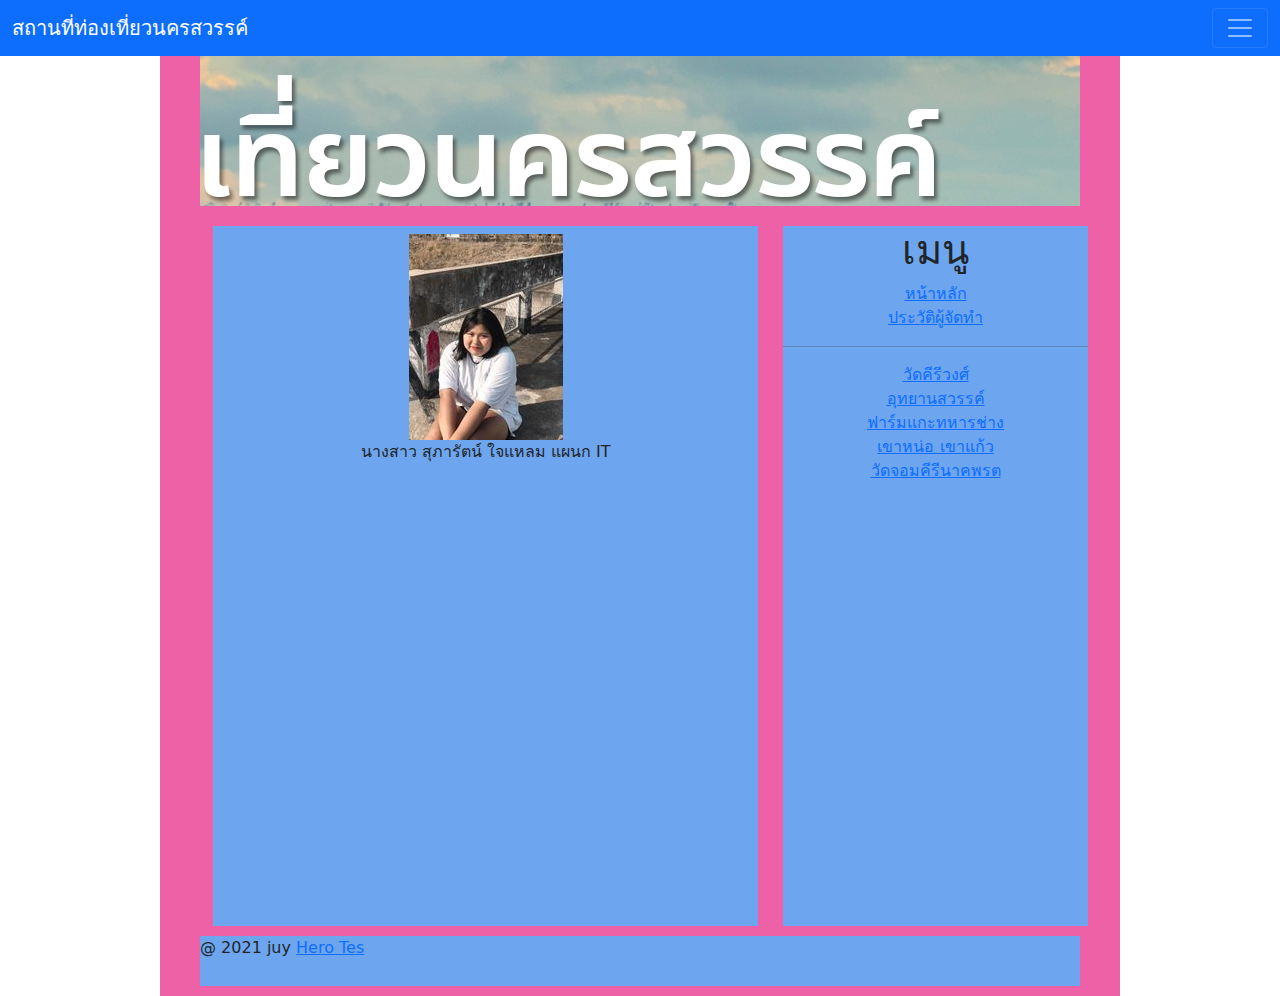
<file: index.html>
<!DOCTYPE html>
<html lang="en">
  <head>
    <meta charset="UTF-8" />
    <meta name="viewport" content="width=device-width, initial-scale=1.0" />
    <title>สถานที่ท่องเที่ยวนครสวรรค์</title>
    <link rel="stylesheet" href="./css/bootstrap.css" />
    <link rel="stylesheet" href="./css/style.css" />
  </head>
  <body>
    <nav class="navbar navbar-dark bg-primary">
      <div class="container-fluid">
        <a class="navbar-brand" href="#">สถานที่ท่องเที่ยวนครสวรรค์</a>
        <button
          class="navbar-toggler"
          type="button"
          data-bs-toggle="collapse"
          data-bs-target="#navbarSupportedContent"
          aria-controls="navbarSupportedContent"
          aria-expanded="false"
          aria-label="Toggle navigation"
        >
          <span class="navbar-toggler-icon"></span>
        </button>
        <div class="collapse navbar-collapse" id="navbarSupportedContent">
          <ul class="navbar-nav me-auto mb-2 mb-lg-0">
            <li class="nav-item dropdown">
              <a
                class="nav-link dropdown-toggle"
                href="#"
                id="navbarDropdown"
                role="button"
                data-bs-toggle="dropdown"
                aria-expanded="false"
              >
                สถานที่น่าท่องเที่ยว
              </a>
              <ul class="dropdown-menu" aria-labelledby="navbarDropdown">
                <li>
                  <a class="dropdown-item" href="c01.html">วัดคีรีวงศ์</a>
                </li>
                <li>
                  <a class="dropdown-item" href="c02.html">อุทยานสวรรค์</a>
                </li>
                <li>
                  <a class="dropdown-item" href="c03.html">ฟาร์มแกะทหารช่าง</a>
                </li>
                <li>
                  <a class="dropdown-item" href="c04.html">เขาหน่อ เขาแก้ว</a>
                </li>
                <li>
                  <a class="dropdown-item" href="c05.html">วัดจอมคีรีนาคพรต</a>
                </li>
                <li></li>
              </ul>
            </li>
          </ul>
        </div>
      </div>
    </nav>
    <div class="container">
      <header>
        <img src="./images/s_140348_2932 (1).jpg" alt="" />
      </header>
      <section>
        <h1></h1>

        <img src="./images/efqeqw3q3g4qwewe.jpg" alt="" />
        <p>นางสาว สุภารัตน์ ใจแหลม แผนก IT</p>
      </section>
      <aside>
        <h1>เมนู</h1>
        <a href="index copy.html" target="_blank" rel="noopener noreferrer"
          >หน้าหลัก</a
        >
        <br />
        <a href="index.html" target="_blank" rel="noopener noreferrer"
          >ประวัติผู้จัดทำ</a
        >
        <hr />
        <a href="c01.html" target="_blank" rel="noopener noreferrer"
          >วัดคีรีวงศ์</a
        >
        <br />
        <a href="c02.html" target="_blank" rel="noopener noreferrer"
          >อุทยานสวรรค์</a
        >
        <br />
        <a href="c03.html" target="_blank" rel="noopener noreferrer"
          >ฟาร์มแกะทหารช่าง</a
        >
        <br />
        <a href="c04.html" target="_blank" rel="noopener noreferrer"
          >เขาหน่อ เขาแก้ว</a
        >
        <br />
        <a href="c05.html" target="_blank" rel="noopener noreferrer"
          >วัดจอมคีรีนาคพรต</a
        >
        <br />
      </aside>
      <div class="clearfix"></div>
      <footer>
        <p>
          @ 2021 juy
          <a
            href="https://nathees.com"
            target="_blank"
            rel="noopener noreferrer"
            >Hero Tes</a
          >
        </p>
      </footer>
    </div>
    <script src="./js/bootstrap.js"></script>
  </body>
</html>
</file>
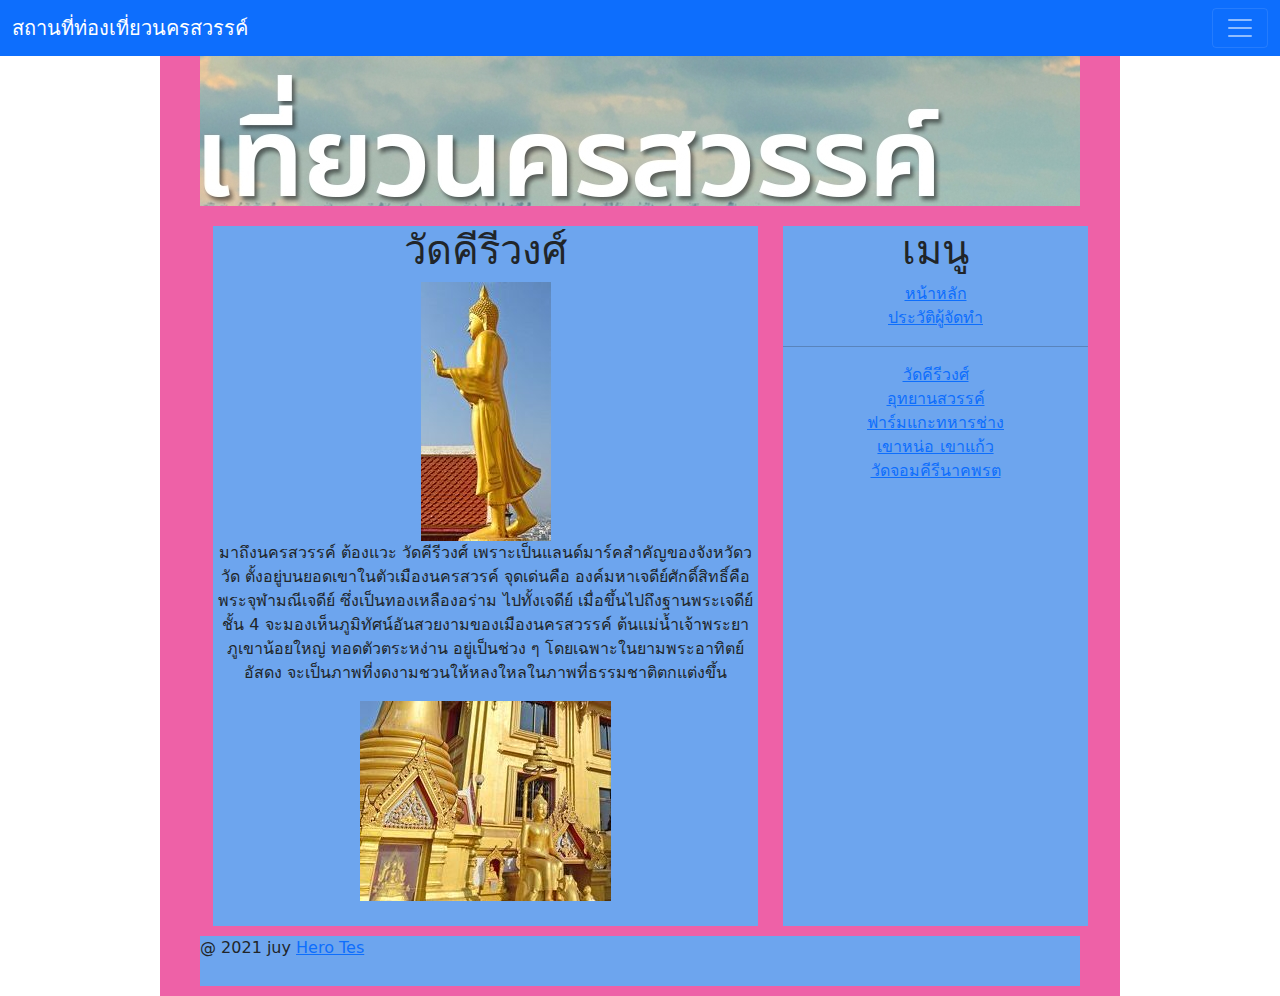
<file: c01.html>
<!DOCTYPE html>
<html lang="en">
  <head>
    <meta charset="UTF-8" />
    <meta name="viewport" content="width=device-width, initial-scale=1.0" />
    <title>สถานที่ท่องเที่ยวนครสวรรค์</title>
    <link rel="stylesheet" href="./css/bootstrap.css" />
    <link rel="stylesheet" href="./css/style.css" />
  </head>
  <body>
    <nav class="navbar navbar-dark bg-primary">
      <div class="container-fluid">
        <a class="navbar-brand" href="#">สถานที่ท่องเที่ยวนครสวรรค์</a>
        <button
          class="navbar-toggler"
          type="button"
          data-bs-toggle="collapse"
          data-bs-target="#navbarSupportedContent"
          aria-controls="navbarSupportedContent"
          aria-expanded="false"
          aria-label="Toggle navigation"
        >
          <span class="navbar-toggler-icon"></span>
        </button>
        <div class="collapse navbar-collapse" id="navbarSupportedContent">
          <ul class="navbar-nav me-auto mb-2 mb-lg-0">
            <li class="nav-item dropdown">
              <a
                class="nav-link dropdown-toggle"
                href="#"
                id="navbarDropdown"
                role="button"
                data-bs-toggle="dropdown"
                aria-expanded="false"
              >
                สถานที่น่าท่องเที่ยว
              </a>
              <ul class="dropdown-menu" aria-labelledby="navbarDropdown">
                <li>
                  <a class="dropdown-item" href="c01.html">วัดคีรีวงศ์</a>
                </li>
                <li>
                  <a class="dropdown-item" href="c02.html">อุทยานสวรรค์</a>
                </li>
                <li>
                  <a class="dropdown-item" href="c03.html">ฟาร์มแกะทหารช่าง</a>
                </li>
                <li>
                  <a class="dropdown-item" href="c04.html">เขาหน่อ เขาแก้ว</a>
                </li>
                <li>
                  <a class="dropdown-item" href="c05.html">วัดจอมคีรีนาคพรต</a>
                </li>
                <li></li>
              </ul>
            </li>
          </ul>
        </div>
      </div>
    </nav>
    <div class="container">
      <header>
        <img src="./images/s_140348_2932 (1).jpg" alt="" />
      </header>
      <section>
        <h1>วัดคีรีวงศ์</h1>

        <img src="./images/DEW_4680-800x533 (3).jpg" alt="" />
        <p>
          มาถึงนครสวรรค์ ต้องแวะ วัดคีรีวงศ์ เพราะเป็นแลนด์มาร์คสำคัญของจังหวัดว
          วัด ตั้งอยู่บนยอดเขาในตัวเมืองนครสวรค์ จุดเด่นคือ
          องค์มหาเจดีย์ศักดิ์สิทธิ์คือพระจุฬามณีเจดีย์ ซึ่งเป็นทองเหลืองอร่าม
          ไปทั้งเจดีย์ เมื่อขึ้นไปถึงฐานพระเจดีย์ชั้น 4
          จะมองเห็นภูมิทัศน์อันสวยงามของเมืองนครสวรรค์ ต้นแม่น้ำเจ้าพระยา
          ภูเขาน้อยใหญ่ ทอดตัวตระหง่าน อยู่เป็นช่วง ๆ
          โดยเฉพาะในยามพระอาทิตย์อัสดง
          จะเป็นภาพที่งดงามชวนให้หลงใหลในภาพที่ธรรมชาติตกแต่งขึ้น
        </p>
        <img src="./images/DEW_4684-800x533 (2).jpg" alt="" />
      </section>
      <aside>
        <h1>เมนู</h1>
        <a href="index copy.html" target="_blank" rel="noopener noreferrer"
          >หน้าหลัก</a
        >
        <br />
        <a href="index.html" target="_blank" rel="noopener noreferrer"
          >ประวัติผู้จัดทำ</a
        >
        <hr />
        <a href="c01.html" target="_blank" rel="noopener noreferrer"
          >วัดคีรีวงศ์</a
        >
        <br />
        <a href="c02.html" target="_blank" rel="noopener noreferrer"
          >อุทยานสวรรค์</a
        >
        <br />
        <a href="c03.html" target="_blank" rel="noopener noreferrer"
          >ฟาร์มแกะทหารช่าง</a
        >
        <br />
        <a href="c04.html" target="_blank" rel="noopener noreferrer"
          >เขาหน่อ เขาแก้ว</a
        >
        <br />
        <a href="c05.html" target="_blank" rel="noopener noreferrer"
          >วัดจอมคีรีนาคพรต</a
        >
        <br />
      </aside>
      <div class="clearfix"></div>
      <footer>
        <p>
          @ 2021 juy
          <a
            href="https://nathees.com"
            target="_blank"
            rel="noopener noreferrer"
            >Hero Tes</a
          >
        </p>
      </footer>
    </div>
    <script src="./js/bootstrap.js"></script>
  </body>
</html>
</file>
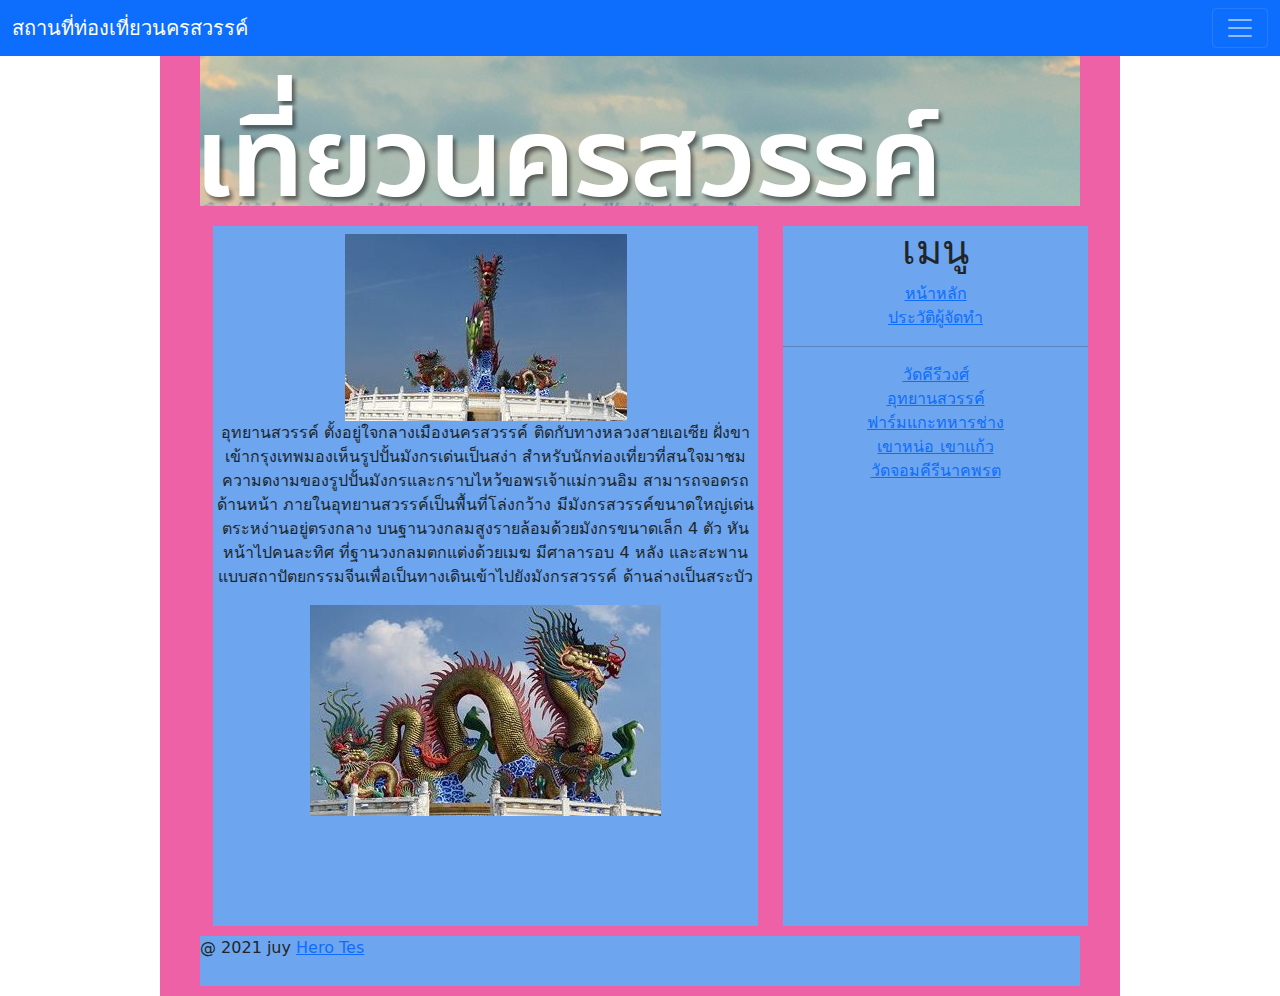
<file: c02.html>
<!DOCTYPE html>
<html lang="en">
  <head>
    <meta charset="UTF-8" />
    <meta name="viewport" content="width=device-width, initial-scale=1.0" />
    <title>สถานที่ท่องเที่ยวนครสวรรค์</title>
    <link rel="stylesheet" href="./css/bootstrap.css" />
    <link rel="stylesheet" href="./css/style.css" />
  </head>
  <body>
    <nav class="navbar navbar-dark bg-primary">
      <div class="container-fluid">
        <a class="navbar-brand" href="#">สถานที่ท่องเที่ยวนครสวรรค์</a>
        <button
          class="navbar-toggler"
          type="button"
          data-bs-toggle="collapse"
          data-bs-target="#navbarSupportedContent"
          aria-controls="navbarSupportedContent"
          aria-expanded="false"
          aria-label="Toggle navigation"
        >
          <span class="navbar-toggler-icon"></span>
        </button>
        <div class="collapse navbar-collapse" id="navbarSupportedContent">
          <ul class="navbar-nav me-auto mb-2 mb-lg-0">
            <li class="nav-item dropdown">
              <a
                class="nav-link dropdown-toggle"
                href="#"
                id="navbarDropdown"
                role="button"
                data-bs-toggle="dropdown"
                aria-expanded="false"
              >
                สถานที่น่าท่องเที่ยว
              </a>
              <ul class="dropdown-menu" aria-labelledby="navbarDropdown">
                <li>
                  <a class="dropdown-item" href="c01.html">วัดคีรีวงศ์</a>
                </li>
                <li>
                  <a class="dropdown-item" href="c02.html">อุทยานสวรรค์</a>
                </li>
                <li>
                  <a class="dropdown-item" href="c03.html">ฟาร์มแกะทหารช่าง</a>
                </li>
                <li>
                  <a class="dropdown-item" href="c04.html">เขาหน่อ เขาแก้ว</a>
                </li>
                <li>
                  <a class="dropdown-item" href="c05.html">วัดจอมคีรีนาคพรต</a>
                </li>
                <li></li>
              </ul>
            </li>
          </ul>
        </div>
      </div>
    </nav>
    <div class="container">
      <header>
        <img src="./images/s_140348_2932 (1).jpg" alt="" />
      </header>
      <section>
        <h1></h1>

        <img src="./images/DEW_4596-800x533 (1).jpg" alt="" />
        <p>
          อุทยานสวรรค์ ตั้งอยู่ใจกลางเมืองนครสวรรค์ ติดกับทางหลวงสายเอเซีย
          ฝั่งขาเข้ากรุงเทพมองเห็นรูปปั้นมังกรเด่นเป็นสง่า
          สำหรับนักท่องเที่ยวที่สนใจมาชมความดงามของรูปปั้นมังกรและกราบไหว้ขอพรเจ้าแม่กวนอิม
          สามารถจอดรถด้านหน้า ภายในอุทยานสวรรค์เป็นพื้นที่โล่งกว้าง
          มีมังกรสวรรค์ขนาดใหญ่เด่นตระหง่านอยู่ตรงกลาง
          บนฐานวงกลมสูงรายล้อมด้วยมังกรขนาดเล็ก 4 ตัว หันหน้าไปคนละทิศ
          ที่ฐานวงกลมตกแต่งด้วยเมฆ มีศาลารอบ 4 หลัง
          และสะพานแบบสถาปัตยกรรมจีนเพื่อเป็นทางเดินเข้าไปยังมังกรสวรรค์
          ด้านล่างเป็นสระบัว
        </p>
        <img src="./images/DEW_4609-800x533 (1).jpg" alt="" />
      </section>
      <aside>
        <h1>เมนู</h1>
        <a href="index copy.html" target="_blank" rel="noopener noreferrer"
          >หน้าหลัก</a
        >
        <br />
        <a href="index.html" target="_blank" rel="noopener noreferrer"
          >ประวัติผู้จัดทำ</a
        >
        <hr />
        <a href="c01.html" target="_blank" rel="noopener noreferrer"
          >วัดคีรีวงศ์</a
        >
        <br />
        <a href="c02.html" target="_blank" rel="noopener noreferrer"
          >อุทยานสวรรค์</a
        >
        <br />
        <a href="c03.html" target="_blank" rel="noopener noreferrer"
          >ฟาร์มแกะทหารช่าง</a
        >
        <br />
        <a href="c04.html" target="_blank" rel="noopener noreferrer"
          >เขาหน่อ เขาแก้ว</a
        >
        <br />
        <a href="c05.html" target="_blank" rel="noopener noreferrer"
          >วัดจอมคีรีนาคพรต</a
        >
        <br />
      </aside>
      <div class="clearfix"></div>
      <footer>
        <p>
          @ 2021 juy
          <a
            href="https://nathees.com"
            target="_blank"
            rel="noopener noreferrer"
            >Hero Tes</a
          >
        </p>
      </footer>
    </div>
    <script src="./js/bootstrap.js"></script>
  </body>
</html>
</file>
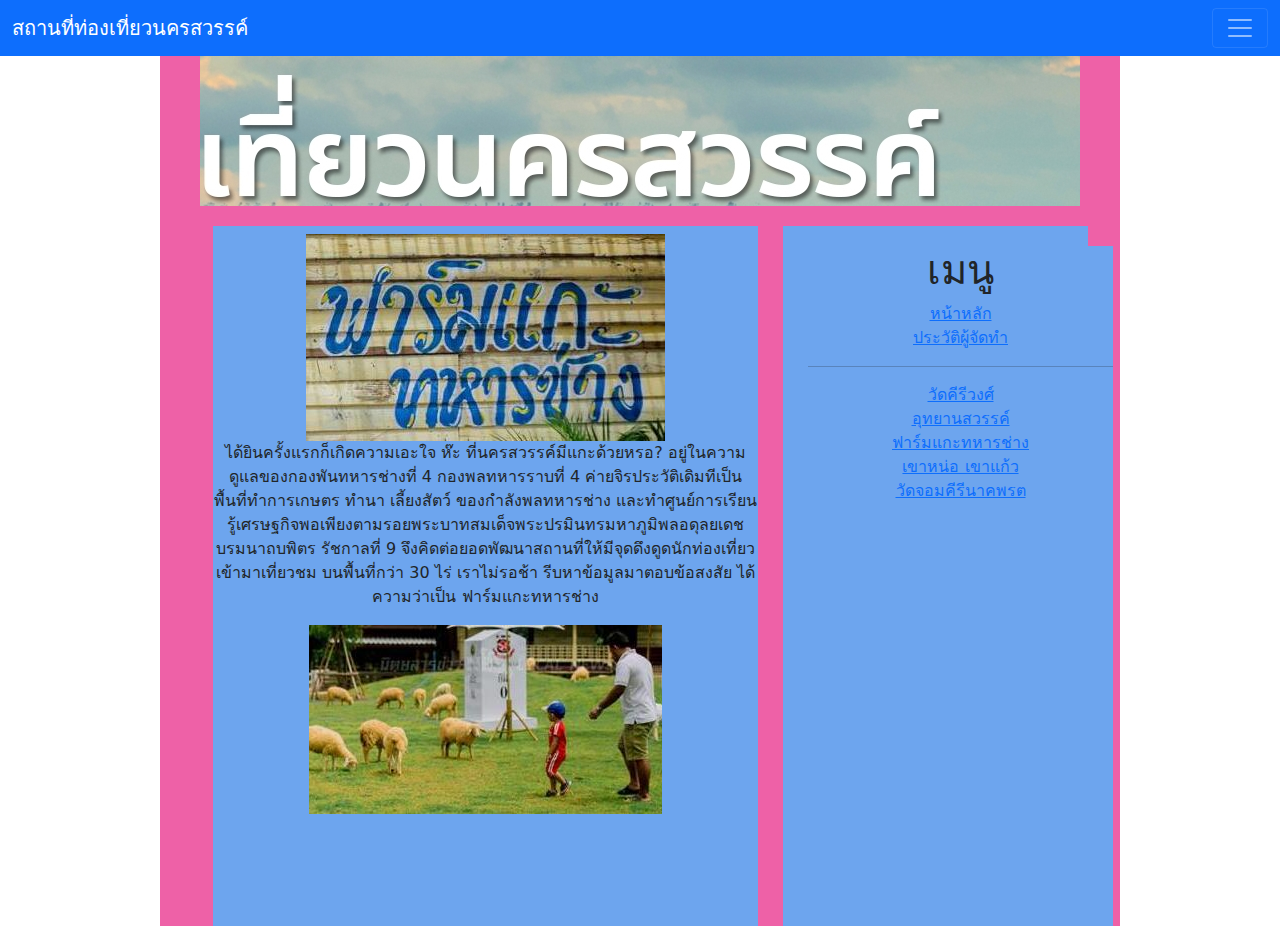
<file: c03.html>
<!DOCTYPE html>
<html lang="en">
  <head>
    <meta charset="UTF-8" />
    <meta name="viewport" content="width=device-width, initial-scale=1.0" />
    <title>สถานที่ท่องเที่ยวนครสวรรค์</title>
    <link rel="stylesheet" href="./css/bootstrap.css" />
    <link rel="stylesheet" href="./css/style.css" />
  </head>
  <body>
    <nav class="navbar navbar-dark bg-primary">
      <div class="container-fluid">
        <a class="navbar-brand" href="#">สถานที่ท่องเที่ยวนครสวรรค์</a>
        <button
          class="navbar-toggler"
          type="button"
          data-bs-toggle="collapse"
          data-bs-target="#navbarSupportedContent"
          aria-controls="navbarSupportedContent"
          aria-expanded="false"
          aria-label="Toggle navigation"
        >
          <span class="navbar-toggler-icon"></span>
        </button>
        <div class="collapse navbar-collapse" id="navbarSupportedContent">
          <ul class="navbar-nav me-auto mb-2 mb-lg-0">
            <li class="nav-item dropdown">
              <a
                class="nav-link dropdown-toggle"
                href="#"
                id="navbarDropdown"
                role="button"
                data-bs-toggle="dropdown"
                aria-expanded="false"
              >
                สถานที่น่าท่องเที่ยว
              </a>
              <ul class="dropdown-menu" aria-labelledby="navbarDropdown">
                <li>
                  <a class="dropdown-item" href="c01.html">วัดคีรีวงศ์</a>
                </li>
                <li>
                  <a class="dropdown-item" href="c02.html">อุทยานสวรรค์</a>
                </li>
                <li>
                  <a class="dropdown-item" href="c03.html">ฟาร์มแกะทหารช่าง</a>
                </li>
                <li>
                  <a class="dropdown-item" href="c04.html">เขาหน่อ เขาแก้ว</a>
                </li>
                <li>
                  <a class="dropdown-item" href="c05.html">วัดจอมคีรีนาคพรต</a>
                </li>
                <li></li>
              </ul>
            </li>
          </ul>
        </div>
      </div>
    </nav>
    <div class="container">
      <header>
        <img src="./images/s_140348_2932 (1).jpg" alt="" />
      </header>
      <section>
        <h1></h1>

        <img src="./images/sisishq (1).jpg" alt="" />
        <p>
          ได้ยินครั้งแรกก็เกิดความเอะใจ ห๊ะ ที่นครสวรรค์มีแกะด้วยหรอ?
          อยู่ในความดูแลของกองพันทหารช่างที่ 4 กองพลทหารราบที่ 4 ค่ายจิรประวัติเดิมทีเป็นพื้นที่ทำการเกษตร ทำนา เลี้ยงสัตว์ ของกำลังพลทหารช่าง และทำศูนย์การเรียนรู้เศรษฐกิจพอเพียงตามรอยพระบาทสมเด็จพระปรมินทรมหาภูมิพลอดุลยเดช บรมนาถบพิตร รัชกาลที่ 9 จึงคิดต่อยอดพัฒนาสถานที่ให้มีจุดดึงดูดนักท่องเที่ยวเข้ามาเที่ยวชม บนพื้นที่กว่า 30 ไร่
          เราไม่รอช้า รีบหาข้อมูลมาตอบข้อสงสัย ได้ความว่าเป็น ฟาร์มแกะทหารช่าง
        </p>
        <img src="./images/n20180910111038_7680 (1).jpg" alt="" />
      </section>
      <aside>
      </section>
      <aside>
        <h1>เมนู</h1>
        <a href="index copy.html" target="_blank" rel="noopener noreferrer"
          >หน้าหลัก</a
        >
        <br />
        <a href="index.html" target="_blank" rel="noopener noreferrer"
          >ประวัติผู้จัดทำ</a
        >
        <hr />
        <a href="c01.html" target="_blank" rel="noopener noreferrer"
          >วัดคีรีวงศ์</a
        >
        <br />
        <a href="c02.html" target="_blank" rel="noopener noreferrer"
          >อุทยานสวรรค์</a
        >
        <br />
        <a href="c03.html" target="_blank" rel="noopener noreferrer"
          >ฟาร์มแกะทหารช่าง</a
        >
        <br />
        <a href="c04.html" target="_blank" rel="noopener noreferrer"
          >เขาหน่อ เขาแก้ว</a
        >
        <br />
        <a href="c05.html" target="_blank" rel="noopener noreferrer"
          >วัดจอมคีรีนาคพรต</a
        >
        <br />
      </aside>
      <div class="clearfix"></div>
      <footer>
        <p>
          @ 2021 juy
          <a
            href="https://nathees.com"
            target="_blank"
            rel="noopener noreferrer"
            >Hero Tes</a
          >
        </p>
      </footer>
    </div>
    <script src="./js/bootstrap.js"></script>
  </body>
</html>
</file>
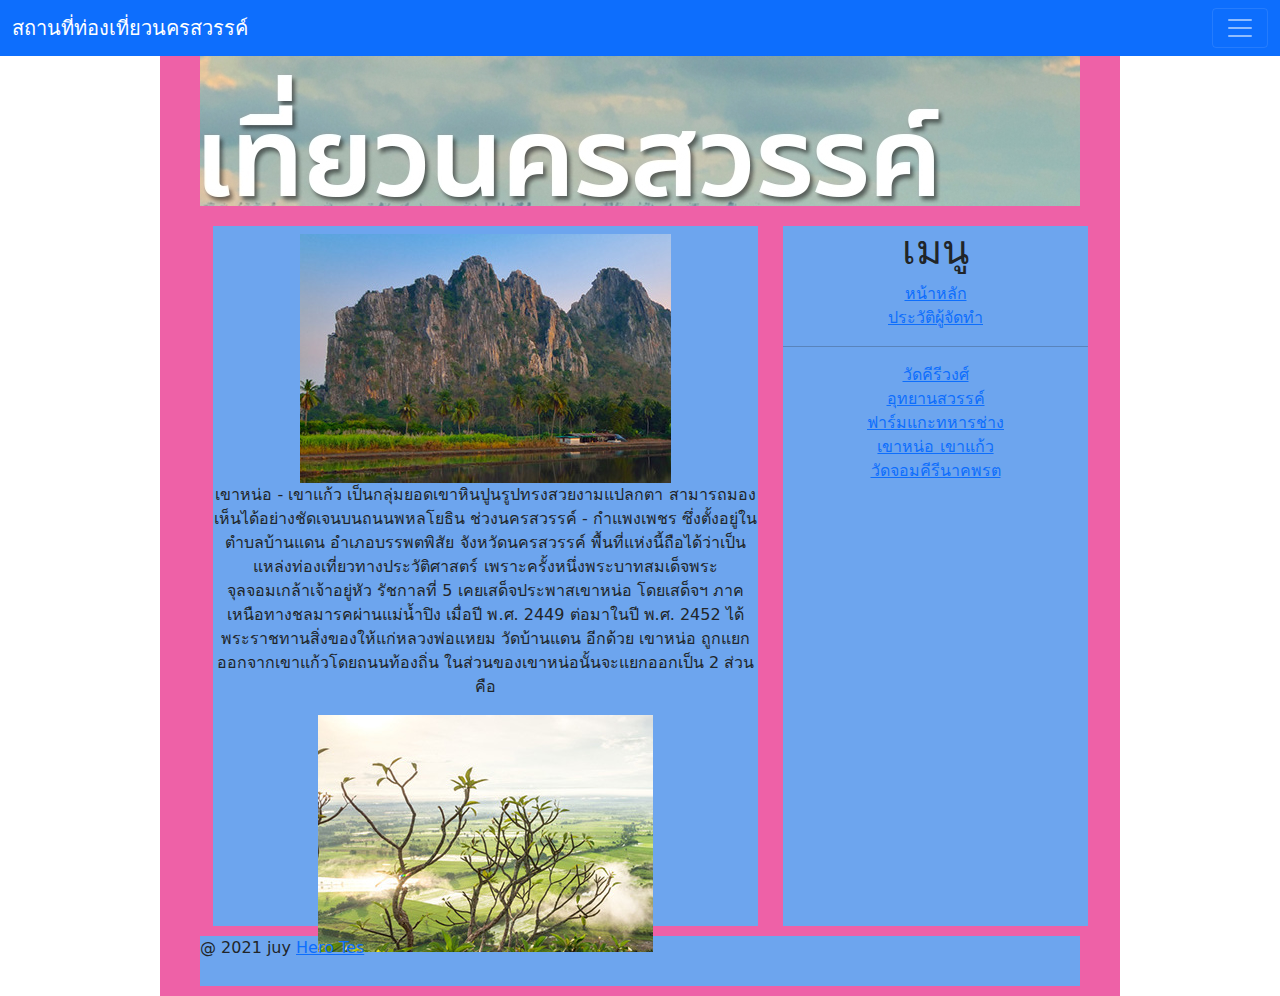
<file: c04.html>
<!DOCTYPE html>
<html lang="en">
  <head>
    <meta charset="UTF-8" />
    <meta name="viewport" content="width=device-width, initial-scale=1.0" />
    <title>สถานที่ท่องเที่ยวนครสวรรค์</title>
    <link rel="stylesheet" href="./css/bootstrap.css" />
    <link rel="stylesheet" href="./css/style.css" />
  </head>
  <body>
    <nav class="navbar navbar-dark bg-primary">
      <div class="container-fluid">
        <a class="navbar-brand" href="#">สถานที่ท่องเที่ยวนครสวรรค์</a>
        <button
          class="navbar-toggler"
          type="button"
          data-bs-toggle="collapse"
          data-bs-target="#navbarSupportedContent"
          aria-controls="navbarSupportedContent"
          aria-expanded="false"
          aria-label="Toggle navigation"
        >
          <span class="navbar-toggler-icon"></span>
        </button>
        <div class="collapse navbar-collapse" id="navbarSupportedContent">
          <ul class="navbar-nav me-auto mb-2 mb-lg-0">
            <li class="nav-item dropdown">
              <a
                class="nav-link dropdown-toggle"
                href="#"
                id="navbarDropdown"
                role="button"
                data-bs-toggle="dropdown"
                aria-expanded="false"
              >
                สถานที่น่าท่องเที่ยว
              </a>
              <ul class="dropdown-menu" aria-labelledby="navbarDropdown">
                <li>
                  <a class="dropdown-item" href="c01.html">วัดคีรีวงศ์</a>
                </li>
                <li>
                  <a class="dropdown-item" href="c02.html">อุทยานสวรรค์</a>
                </li>
                <li>
                  <a class="dropdown-item" href="c03.html">ฟาร์มแกะทหารช่าง</a>
                </li>
                <li>
                  <a class="dropdown-item" href="c04.html">เขาหน่อ เขาแก้ว</a>
                </li>
                <li>
                  <a class="dropdown-item" href="c05.html">วัดจอมคีรีนาคพรต</a>
                </li>
                <li></li>
              </ul>
            </li>
          </ul>
        </div>
      </div>
    </nav>
    <div class="container">
      <header>
        <img src="./images/s_140348_2932 (1).jpg" alt="" />
      </header>
      <section>
        <h1></h1>

        <img src="./images/ugughhui (1).jpg" alt="" />
        <p>
          เขาหน่อ - เขาแก้ว เป็นกลุ่มยอดเขาหินปูนรูปทรงสวยงามแปลกตา
          สามารถมองเห็นได้อย่างชัดเจนบนถนนพหลโยธิน ช่วงนครสวรรค์ - กำแพงเพชร
          ซึ่งตั้งอยู่ในตำบลบ้านแดน อำเภอบรรพตพิสัย จังหวัดนครสวรรค์
          พื้นที่แห่งนี้ถือได้ว่าเป็นแหล่งท่องเที่ยวทางประวัติศาสตร์
          เพราะครั้งหนึ่งพระบาทสมเด็จพระจุลจอมเกล้าเจ้าอยู่หัว รัชกาลที่ 5
          เคยเสด็จประพาสเขาหน่อ โดยเสด็จฯ ภาคเหนือทางชลมารคผ่านแม่น้ำปิง เมื่อปี
          พ.ศ. 2449 ต่อมาในปี พ.ศ. 2452 ได้พระราชทานสิ่งของให้แก่หลวงพ่อแหยม
          วัดบ้านแดน อีกด้วย เขาหน่อ ถูกแยกออกจากเขาแก้วโดยถนนท้องถิ่น
          ในส่วนของเขาหน่อนั้นจะแยกออกเป็น 2 ส่วน คือ
        </p>
        <img src="./images/zdgaeg (1).jpg" alt="" />
      </section>
      <aside>
        <h1>เมนู</h1>
        <a href="index copy.html" target="_blank" rel="noopener noreferrer"
          >หน้าหลัก</a
        >
        <br />
        <a href="index.html" target="_blank" rel="noopener noreferrer"
          >ประวัติผู้จัดทำ</a
        >
        <hr />
        <a href="c01.html" target="_blank" rel="noopener noreferrer"
          >วัดคีรีวงศ์</a
        >
        <br />
        <a href="c02.html" target="_blank" rel="noopener noreferrer"
          >อุทยานสวรรค์</a
        >
        <br />
        <a href="c03.html" target="_blank" rel="noopener noreferrer"
          >ฟาร์มแกะทหารช่าง</a
        >
        <br />
        <a href="c04.html" target="_blank" rel="noopener noreferrer"
          >เขาหน่อ เขาแก้ว</a
        >
        <br />
        <a href="c05.html" target="_blank" rel="noopener noreferrer"
          >วัดจอมคีรีนาคพรต</a
        >
        <br />
      </aside>
      <div class="clearfix"></div>
      <footer>
        <p>
          @ 2021 juy
          <a
            href="https://nathees.com"
            target="_blank"
            rel="noopener noreferrer"
            >Hero Tes</a
          >
        </p>
      </footer>
    </div>
    <script src="./js/bootstrap.js"></script>
  </body>
</html>
</file>
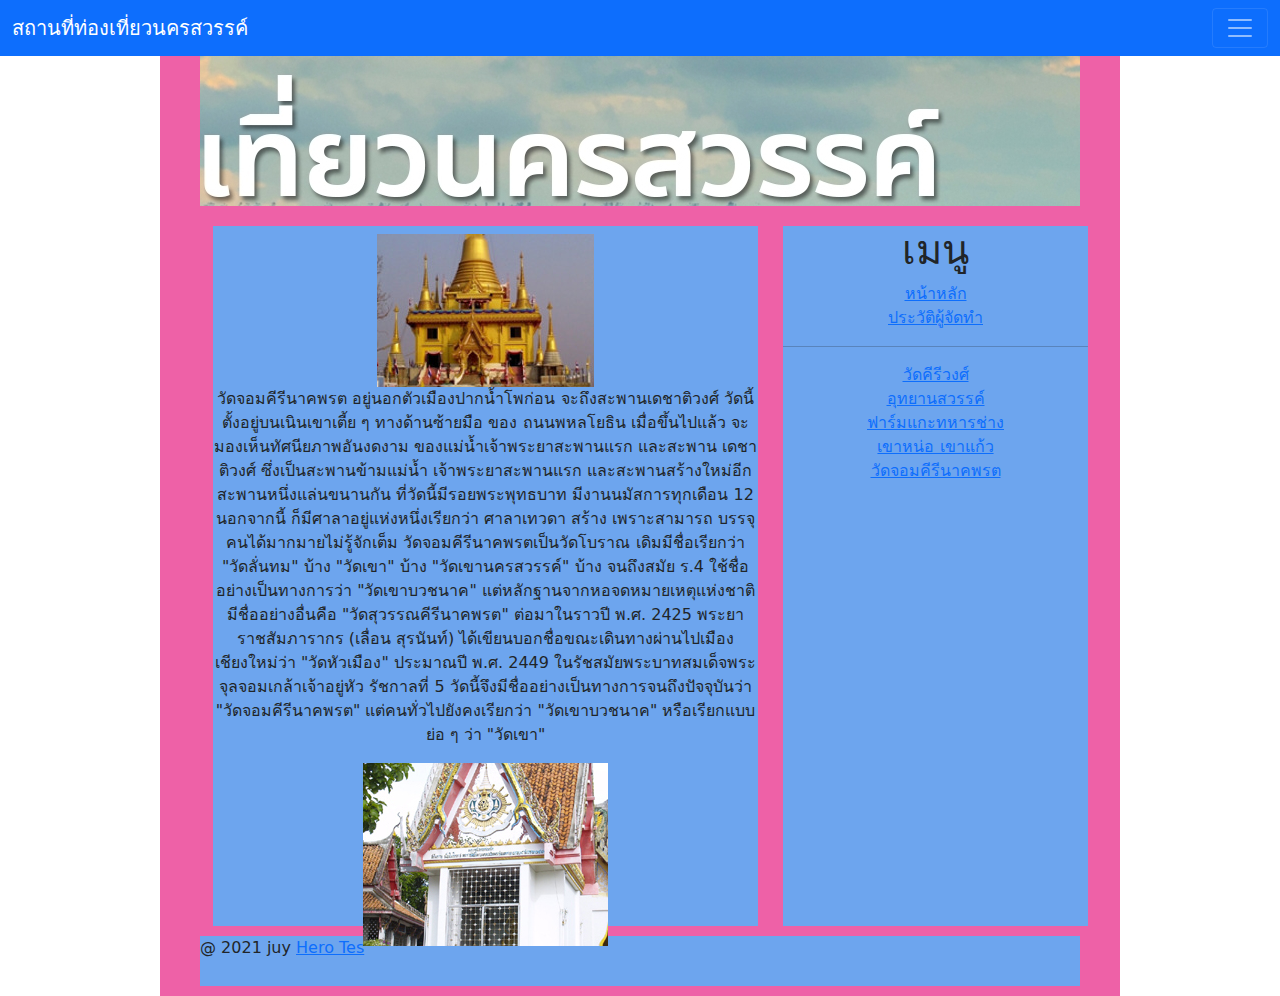
<file: c05.html>
<!DOCTYPE html>
<html lang="en">
  <head>
    <meta charset="UTF-8" />
    <meta name="viewport" content="width=device-width, initial-scale=1.0" />
    <title>สถานที่ท่องเที่ยวนครสวรรค์</title>
    <link rel="stylesheet" href="./css/bootstrap.css" />
    <link rel="stylesheet" href="./css/style.css" />
  </head>
  <body>
    <nav class="navbar navbar-dark bg-primary">
      <div class="container-fluid">
        <a class="navbar-brand" href="#">สถานที่ท่องเที่ยวนครสวรรค์</a>
        <button
          class="navbar-toggler"
          type="button"
          data-bs-toggle="collapse"
          data-bs-target="#navbarSupportedContent"
          aria-controls="navbarSupportedContent"
          aria-expanded="false"
          aria-label="Toggle navigation"
        >
          <span class="navbar-toggler-icon"></span>
        </button>
        <div class="collapse navbar-collapse" id="navbarSupportedContent">
          <ul class="navbar-nav me-auto mb-2 mb-lg-0">
            <li class="nav-item dropdown">
              <a
                class="nav-link dropdown-toggle"
                href="#"
                id="navbarDropdown"
                role="button"
                data-bs-toggle="dropdown"
                aria-expanded="false"
              >
                สถานที่น่าท่องเที่ยว
              </a>
              <ul class="dropdown-menu" aria-labelledby="navbarDropdown">
                <li>
                  <a class="dropdown-item" href="c01.html">วัดคีรีวงศ์</a>
                </li>
                <li>
                  <a class="dropdown-item" href="c02.html">อุทยานสวรรค์</a>
                </li>
                <li>
                  <a class="dropdown-item" href="c03.html">ฟาร์มแกะทหารช่าง</a>
                </li>
                <li>
                  <a class="dropdown-item" href="c04.html">เขาหน่อ เขาแก้ว</a>
                </li>
                <li>
                  <a class="dropdown-item" href="c05.html">วัดจอมคีรีนาคพรต</a>
                </li>
                <li></li>
              </ul>
            </li>
          </ul>
        </div>
      </div>
    </nav>
    <div class="container">
      <header>
        <img src="./images/s_140348_2932 (1).jpg" alt="" />
      </header>
      <section>
        <h1></h1>

        <img src="./images/rgasdhgqa (1).jpg" alt="" />
        <p>
          วัดจอมคีรีนาคพรต อยู่นอกตัวเมืองปากน้ำโพก่อน จะถึงสะพานเดชาติวงศ์
          วัดนี้ตั้งอยู่บนเนินเขาเตี้ย ๆ ทางด้านซ้ายมือ ของ ถนนพหลโยธิน
          เมื่อขึ้นไปแล้ว จะมองเห็นทัศนียภาพอันงดงาม ของแม่น้ำเจ้าพระยาสะพานแรก
          และสะพาน เดชาติวงศ์ ซึ่งเป็นสะพานข้ามแม่น้ำ เจ้าพระยาสะพานแรก
          และสะพานสร้างใหม่อีก สะพานหนึ่งแล่นขนานกัน ที่วัดนี้มีรอยพระพุทธบาท
          มีงานนมัสการทุกเดือน 12 นอกจากนี้ ก็มีศาลาอยู่แห่งหนึ่งเรียกว่า
          ศาลาเทวดา สร้าง เพราะสามารถ บรรจุคนได้มากมายไม่รู้จักเต็ม
          วัดจอมคีรีนาคพรตเป็นวัดโบราณ เดิมมีชื่อเรียกว่า "วัดลั่นทม" บ้าง
          "วัดเขา" บ้าง "วัดเขานครสวรรค์" บ้าง จนถึงสมัย ร.4
          ใช้ชื่ออย่างเป็นทางการว่า "วัดเขาบวชนาค"
          แต่หลักฐานจากหอจดหมายเหตุแห่งชาติ มีชื่ออย่างอื่นคือ
          "วัดสุวรรณคีรีนาคพรต" ต่อมาในราวปี พ.ศ. 2425 พระยาราชสัมภารากร (เลื่อน
          สุรนันท์) ได้เขียนบอกชื่อขณะเดินทางผ่านไปเมืองเชียงใหม่ว่า
          "วัดหัวเมือง" ประมาณปี พ.ศ. 2449
          ในรัชสมัยพระบาทสมเด็จพระจุลจอมเกล้าเจ้าอยู่หัว รัชกาลที่ 5
          วัดนี้จึงมีชื่ออย่างเป็นทางการจนถึงปัจจุบันว่า "วัดจอมคีรีนาคพรต"
          แต่คนทั่วไปยังคงเรียกว่า "วัดเขาบวชนาค" หรือเรียกแบบย่อ ๆ ว่า "วัดเขา"
        </p>
        <img src="./images/53yh35jhh (1).jpg" alt="" />
      </section>
      <aside>
        <h1>เมนู</h1>
        <a href="index copy.html" target="_blank" rel="noopener noreferrer"
          >หน้าหลัก</a
        >
        <br />
        <a href="index.html" target="_blank" rel="noopener noreferrer"
          >ประวัติผู้จัดทำ</a
        >
        <hr />
        <a href="c01.html" target="_blank" rel="noopener noreferrer"
          >วัดคีรีวงศ์</a
        >
        <br />
        <a href="c02.html" target="_blank" rel="noopener noreferrer"
          >อุทยานสวรรค์</a
        >
        <br />
        <a href="c03.html" target="_blank" rel="noopener noreferrer"
          >ฟาร์มแกะทหารช่าง</a
        >
        <br />
        <a href="c04.html" target="_blank" rel="noopener noreferrer"
          >เขาหน่อ เขาแก้ว</a
        >
        <br />
        <a href="c05.html" target="_blank" rel="noopener noreferrer"
          >วัดจอมคีรีนาคพรต</a
        >
        <br />
      </aside>
      <div class="clearfix"></div>
      <footer>
        <p>
          @ 2021 juy
          <a
            href="https://nathees.com"
            target="_blank"
            rel="noopener noreferrer"
            >Hero Tes</a
          >
        </p>
      </footer>
    </div>
    <script src="./js/bootstrap.js"></script>
  </body>
</html>
</file>
<file: css/style.css>
* {
  margin: 0;
  padding: 0;
}

.clearfix {
  clear: both;
}

.container {
  width: 960px;
  margin: 0 auto;
  background: rgb(238, 97, 167);
  overflow: hidden;
}
header {
  text-align: center;
  width: 880px;
  height: 150px;
  background: rgb(109, 165, 238);
  margin: 0 auto;
}
section {
  margin-left: 41px;
  margin-top: 20px;
  text-align: center;
  width: 545px;
  height: 700px;
  background: rgb(109, 165, 238);
  float: left;
}
aside {
  margin-left: 25px;
  margin-top: 20px;
  width: 305px;
  height: 700px;
  text-align: center;
  background: rgb(109, 165, 238);
  float: left;
}

footer {
  background: rgb(109, 165, 238);
  width: 880px;
  height: 50px;
  margin: 10px auto;
}
</file>
